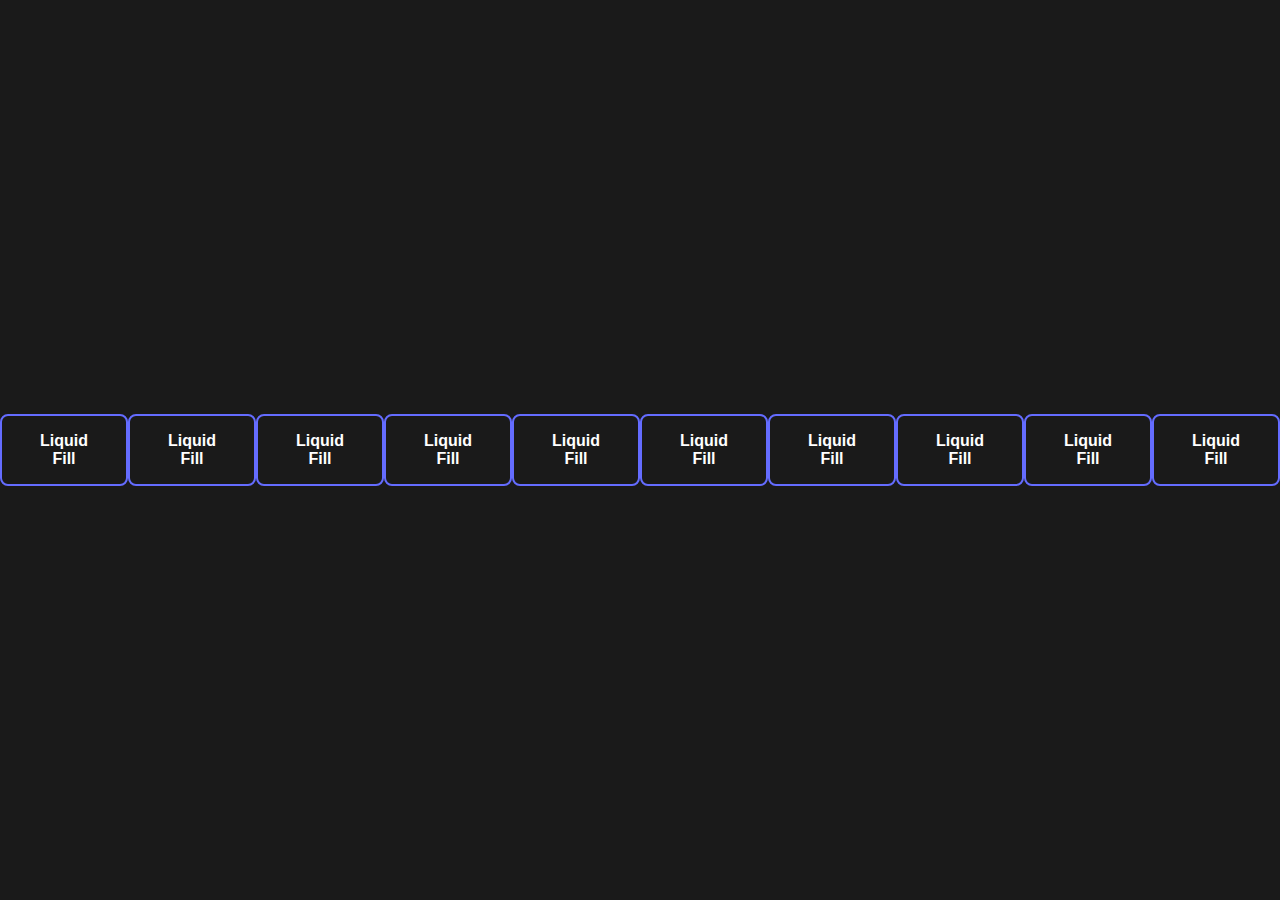
<file: admin/pages/kk.html>
<!-- 

<!DOCTYPE html>
<html>
<head>
<title>Page Title</title>
<style>
body {
  width: 100%;
  height: 100vh;
  display: flex;
  justify-content: center;
  align-items: center;
  background: #1e2021;
}

button {
  position: relative;
  background: linear-gradient(277deg, rgba(213, 213, 213, 0.1) 0%, rgba(213, 213, 213, 0.02) 50%,rgba(42, 42, 42, 0.02) 50%, rgba(42, 42, 42, 0.2) 100%),linear-gradient(295deg, rgba(73, 73, 73, 0.3) 0%, rgba(73, 73, 73, 0.1) 50%,rgba(229, 229, 229, 0.1) 50%, rgba(229, 229, 229, 0.03) 100%),linear-gradient(145deg, rgba(77, 77, 77, 0.1) 0%, rgba(77, 77, 77, 0.1) 50%,rgba(123, 123, 123, 0.1) 50%, rgba(123, 123, 123, 0.1) 100%),linear-gradient(54deg, rgba(51, 51, 51, 0.3) 0%, rgba(51, 51, 51, 0.1) 50%,rgba(29, 29, 29, 0.2) 50%, rgba(29, 29, 29, 0.03) 100%),linear-gradient(170deg, rgba(9, 9, 9, 0.02) 0%, rgba(9, 9, 9, 0.02) 50%,rgba(243, 243, 243, 0.02) 50%, rgba(243, 243, 243, 0.02) 100%),linear-gradient(264deg, rgba(214, 214, 214, 0.01) 0%, rgba(214, 214, 214, 0.01) 50%,rgba(153, 153, 153, 0.01) 50%, rgba(153, 153, 153, 0.01) 100%),linear-gradient(90deg, rgb(99, 48, 222),rgb(76, 212, 233));
  padding: 1em 1.5em;
  border: 1px solid black;
  border-radius: 25px 7px;
  color: white;
  text-transform: uppercase;
  letter-spacing: .1em;
  transition: all .7s ease;
  &:after {
    position: absolute;
    top: 20%;
    left: 50%;
    background: linear-gradient(45deg, rgb(46, 94, 149),rgb(59, 131, 209),rgb(67, 91, 142));
    width: 150px;
    height: 30px;
    content: '';
    transform: translate(-50%);
    border-radius: 25px 7px;
    filter: blur(20px);
    z-index: -1;
  }
  &:hover {
    border-radius: 7px 25px;
    background: linear-gradient(45deg, rgb(239, 7, 129) 0%, rgb(239, 7, 129) 6%,rgb(208, 10, 112) 6%, rgb(208, 10, 112) 25%,rgb(177, 13, 96) 25%, rgb(177, 13, 96) 40%,rgb(147, 16, 79) 40%, rgb(147, 16, 79) 45%,rgb(116, 19, 62) 45%, rgb(116, 19, 62) 53%,rgb(85, 22, 46) 53%, rgb(85, 22, 46) 66%,rgb(54, 25, 29) 66%, rgb(54, 25, 29) 100%);
    letter-spacing: .2em;
    border: 1px solid white;
  }
}
</style>
</head>
<body>
<button>Hower me</button>


</body>
</html>
 -->




 <!DOCTYPE html>
 <html>
 <head>
 <title>Page Title</title>
 <style>

 body {
  margin: 0;
  min-height: 100vh;
  display: flex;
  align-items: center;
  justify-content: center;
  background: #1a1a1a;
  font-family: "Inter", sans-serif;
}

.btn {
  position: relative;
  padding: 1rem 2rem;
  font-size: 1rem;
  font-weight: 600;
  color: white;
  background: none;
  border: 2px solid #646cff;
  border-radius: 8px;
  cursor: pointer;
  overflow: hidden;
  transition: all 0.3s ease;
}

.liquid {
  background: linear-gradient(#646cff 0 0) no-repeat calc(200% - var(--p, 0%))
    100% / 200% var(--p, 0.2em);
  transition: 0.3s var(--t, 0s),
    background-position 0.3s calc(0.3s - var(--t, 0s));
}

.liquid:hover {
  --p: 100%;
  --t: 0.3s;
  color: #fff;
}

</style>
</head>





<body>
<button class="btn liquid">
  <span>Liquid Fill</span>
</button>
<button class="btn liquid">
  <span>Liquid Fill</span>
</button>
<button class="btn liquid">
  <span>Liquid Fill</span>
</button>
<button class="btn liquid">
  <span>Liquid Fill</span>
</button>
<button class="btn liquid">
  <span>Liquid Fill</span>
</button>
<button class="btn liquid">
  <span>Liquid Fill</span>
</button>
<button class="btn liquid">
  <span>Liquid Fill</span>
</button>
<button class="btn liquid">
  <span>Liquid Fill</span>
</button>
<button class="btn liquid">
  <span>Liquid Fill</span>
</button>
<button class="btn liquid">
  <span>Liquid Fill</span>
</button>
</file>
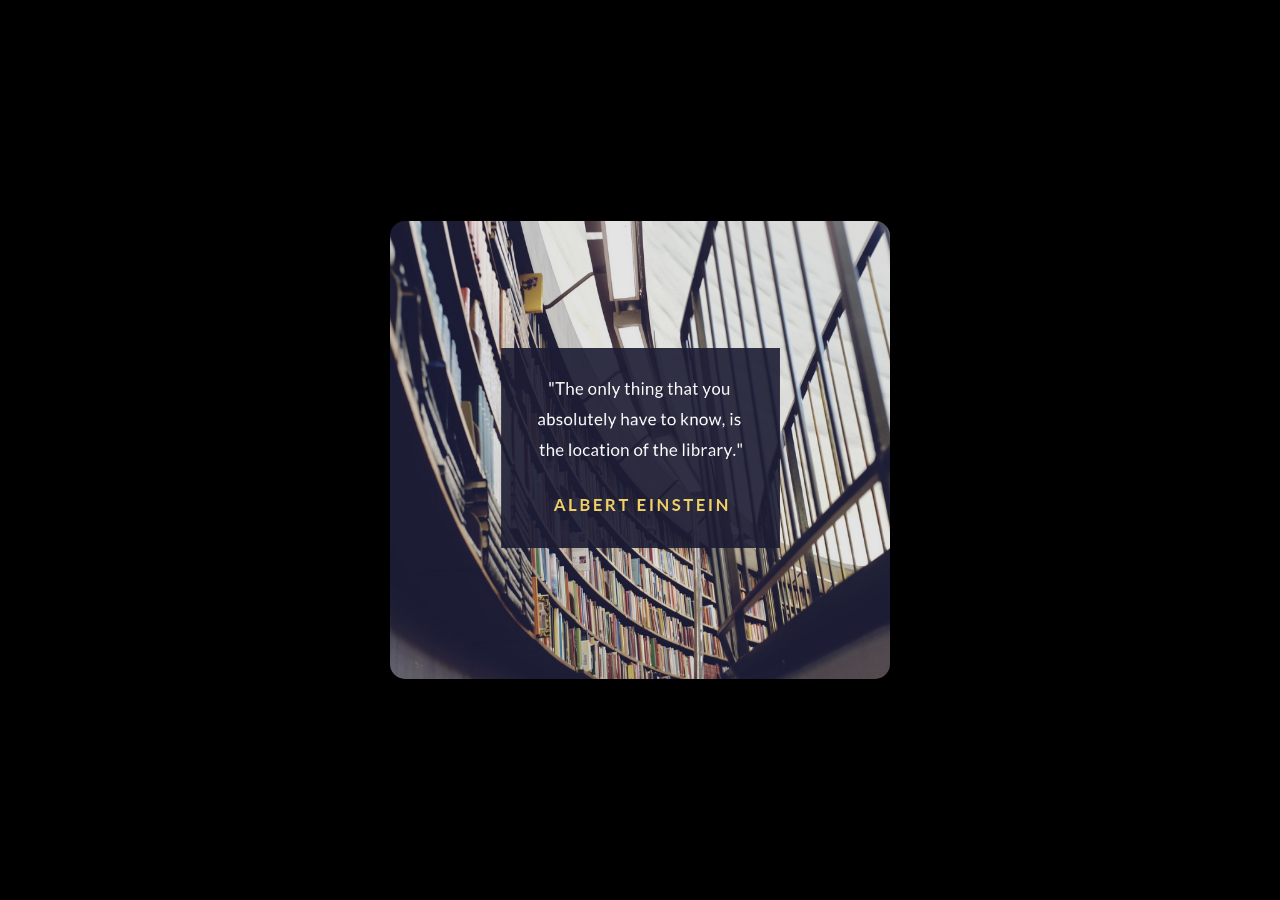
<file: admin/pages/quote.html>
<!-- default_image.php -->
<!DOCTYPE html>
<html>
<head>
  <style>
    body {
      margin: 0;
      background-color: black;
      display: flex;
      justify-content: center;
      align-items: center;
      height: 100vh;
    }
    img {
      width: 500px;
      border-radius: 15px;
    }
  </style>
</head>
<body>
  <img src="images/quote.png" alt= "Welcome Image">
</body>
</html>
</file>
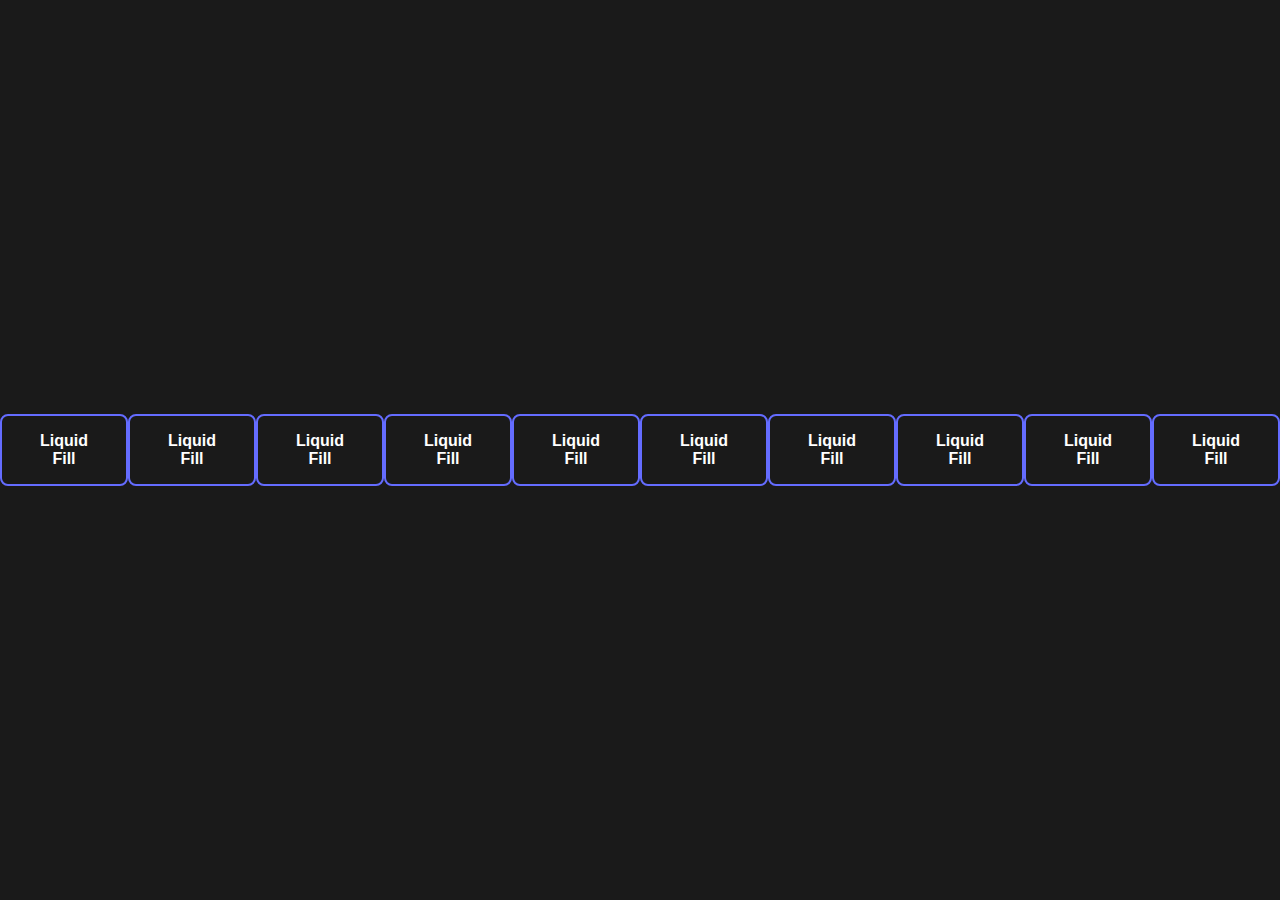
<file: Student/admin/pages/kk.html>
<!-- 

<!DOCTYPE html>
<html>
<head>
<title>Page Title</title>
<style>
body {
  width: 100%;
  height: 100vh;
  display: flex;
  justify-content: center;
  align-items: center;
  background: #1e2021;
}

button {
  position: relative;
  background: linear-gradient(277deg, rgba(213, 213, 213, 0.1) 0%, rgba(213, 213, 213, 0.02) 50%,rgba(42, 42, 42, 0.02) 50%, rgba(42, 42, 42, 0.2) 100%),linear-gradient(295deg, rgba(73, 73, 73, 0.3) 0%, rgba(73, 73, 73, 0.1) 50%,rgba(229, 229, 229, 0.1) 50%, rgba(229, 229, 229, 0.03) 100%),linear-gradient(145deg, rgba(77, 77, 77, 0.1) 0%, rgba(77, 77, 77, 0.1) 50%,rgba(123, 123, 123, 0.1) 50%, rgba(123, 123, 123, 0.1) 100%),linear-gradient(54deg, rgba(51, 51, 51, 0.3) 0%, rgba(51, 51, 51, 0.1) 50%,rgba(29, 29, 29, 0.2) 50%, rgba(29, 29, 29, 0.03) 100%),linear-gradient(170deg, rgba(9, 9, 9, 0.02) 0%, rgba(9, 9, 9, 0.02) 50%,rgba(243, 243, 243, 0.02) 50%, rgba(243, 243, 243, 0.02) 100%),linear-gradient(264deg, rgba(214, 214, 214, 0.01) 0%, rgba(214, 214, 214, 0.01) 50%,rgba(153, 153, 153, 0.01) 50%, rgba(153, 153, 153, 0.01) 100%),linear-gradient(90deg, rgb(99, 48, 222),rgb(76, 212, 233));
  padding: 1em 1.5em;
  border: 1px solid black;
  border-radius: 25px 7px;
  color: white;
  text-transform: uppercase;
  letter-spacing: .1em;
  transition: all .7s ease;
  &:after {
    position: absolute;
    top: 20%;
    left: 50%;
    background: linear-gradient(45deg, rgb(46, 94, 149),rgb(59, 131, 209),rgb(67, 91, 142));
    width: 150px;
    height: 30px;
    content: '';
    transform: translate(-50%);
    border-radius: 25px 7px;
    filter: blur(20px);
    z-index: -1;
  }
  &:hover {
    border-radius: 7px 25px;
    background: linear-gradient(45deg, rgb(239, 7, 129) 0%, rgb(239, 7, 129) 6%,rgb(208, 10, 112) 6%, rgb(208, 10, 112) 25%,rgb(177, 13, 96) 25%, rgb(177, 13, 96) 40%,rgb(147, 16, 79) 40%, rgb(147, 16, 79) 45%,rgb(116, 19, 62) 45%, rgb(116, 19, 62) 53%,rgb(85, 22, 46) 53%, rgb(85, 22, 46) 66%,rgb(54, 25, 29) 66%, rgb(54, 25, 29) 100%);
    letter-spacing: .2em;
    border: 1px solid white;
  }
}
</style>
</head>
<body>
<button>Hower me</button>


</body>
</html>
 -->




 <!DOCTYPE html>
 <html>
 <head>
 <title>Page Title</title>
 <style>

 body {
  margin: 0;
  min-height: 100vh;
  display: flex;
  align-items: center;
  justify-content: center;
  background: #1a1a1a;
  font-family: "Inter", sans-serif;
}

.btn {
  position: relative;
  padding: 1rem 2rem;
  font-size: 1rem;
  font-weight: 600;
  color: white;
  background: none;
  border: 2px solid #646cff;
  border-radius: 8px;
  cursor: pointer;
  overflow: hidden;
  transition: all 0.3s ease;
}

.liquid {
  background: linear-gradient(#646cff 0 0) no-repeat calc(200% - var(--p, 0%))
    100% / 200% var(--p, 0.2em);
  transition: 0.3s var(--t, 0s),
    background-position 0.3s calc(0.3s - var(--t, 0s));
}

.liquid:hover {
  --p: 100%;
  --t: 0.3s;
  color: #fff;
}

</style>
</head>





<body>
<button class="btn liquid">
  <span>Liquid Fill</span>
</button>
<button class="btn liquid">
  <span>Liquid Fill</span>
</button>
<button class="btn liquid">
  <span>Liquid Fill</span>
</button>
<button class="btn liquid">
  <span>Liquid Fill</span>
</button>
<button class="btn liquid">
  <span>Liquid Fill</span>
</button>
<button class="btn liquid">
  <span>Liquid Fill</span>
</button>
<button class="btn liquid">
  <span>Liquid Fill</span>
</button>
<button class="btn liquid">
  <span>Liquid Fill</span>
</button>
<button class="btn liquid">
  <span>Liquid Fill</span>
</button>
<button class="btn liquid">
  <span>Liquid Fill</span>
</button>
</file>
